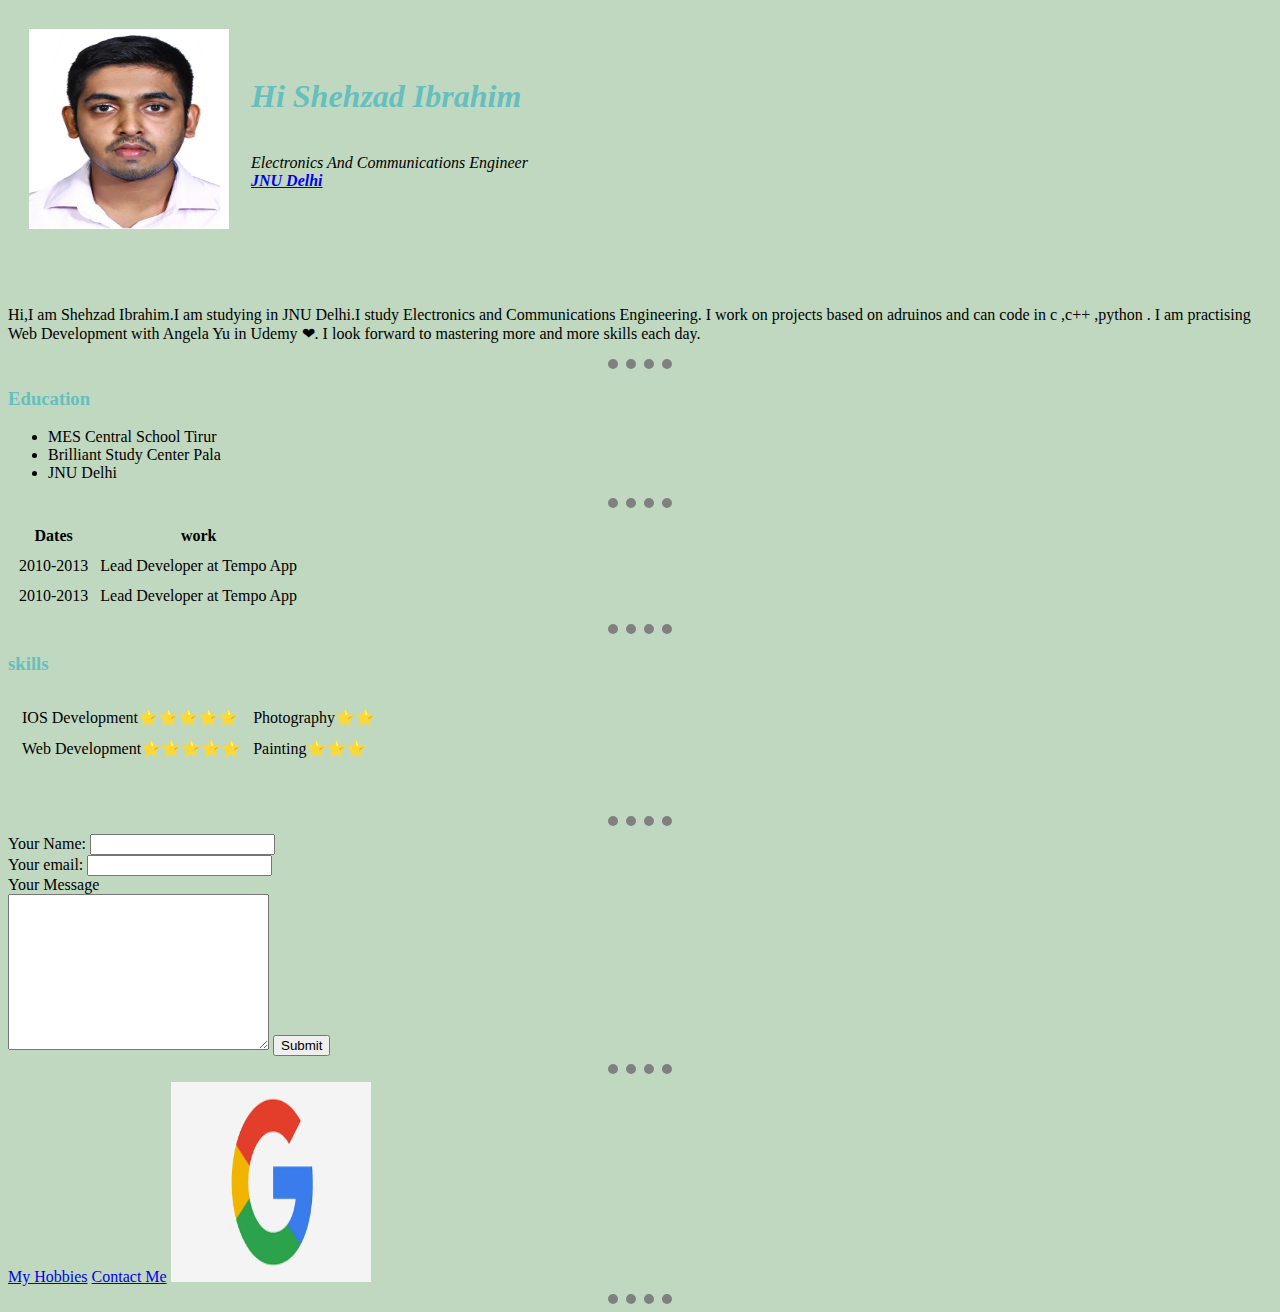
<file: index.html>
<!DOCTYPE html>
<html lang="en" dir="ltr">

<head>
    <meta charset="utf-8">
    <title>Shehzad's Personal Site</title>
    <link rel="stylesheet" href="CSS/styles.css">

</head>

<body>
    <table cellspacing="20">
        <tr>
            <td><img src="images/photo1.jpg" alt="Shehzad Ibrahim" height="200" width="200"></td>
            <td>
                <p><em>
                        <h1>Hi Shehzad Ibrahim</h1><br>Electronics And Communications Engineer <br>
                        <strong><a href="https://www.jnu.ac.in/main/">JNU Delhi</a></strong>
                    </em></p>
            </td>
        </tr>
    </table>


    <br>
    <br>
    <p>Hi,I am Shehzad Ibrahim.I am studying in JNU Delhi.I study Electronics and Communications Engineering.
        I work on projects based on adruinos and can code in c ,c++ ,python .
        I am practising Web Development with Angela Yu in Udemy ❤.
        I look forward to mastering more and more skills each day.</p>

    <hr size="3" noshade>
    <h3>Education</h3>

    <p>
    <ul>
        <li>MES Central School Tirur</li>
        <li>Brilliant Study Center Pala</li>
        <li>JNU Delhi</li>
    </ul>
    </p>
    <hr size="3" noshade>

    <table cellspacing="10">
        <thead>
            <tr>
                <th>Dates</th>
                <th>work</th>
            </tr>
        </thead>
        <tbody>
            <tr>
                <td>2010-2013 </td>
                <td>Lead Developer at Tempo App</td>
            </tr>
            <tr>
                <td>2010-2013 </td>
                <td>Lead Developer at Tempo App</td>
            </tr>

        </tbody>
        <tfoot>

        </tfoot>

    </table>

    <hr size="3" noshade>


    <h3>skills</h3>

    <table>
        <tr>
            <td>
                <table cellspacing="10">
                    <tr>
                        <td>IOS Development⭐⭐⭐⭐⭐</td>
                        <td>Photography⭐⭐</td>

                    </tr>
                    <tr>
                        <td>Web Development⭐⭐⭐⭐⭐</td>
                        <td>Painting⭐⭐⭐</td>
                    </tr>
                </table>
            </td>


        </tr>
    </table>










    <br><br>

    <hr size="3" noshade>
    <form class="" action="mailto:shehzadibrahim87@gmail.com" method="post" enctype="text/plain">
        <label for="">Your Name:</label>
        <input type="text" name="yourname" value=""><br>
        <label for="">Your email:</label>
        <input type="email" name="youremail" value=""><br>
        <label for="">Your Message</label><br>
        <textarea name="name" rows="10" cols="30"></textarea>
        <input type="submit" name="">


    </form>

    <hr size="3" noshade>
    <a href="hobbies.html">My Hobbies</a>



    <a href="contact.html">Contact Me</a>
    <a href="https://www.google.com/">
        <img border="0" alt="browser not supported" src="images/google.png" width="100" height="50">
    </a>

    <hr size="3" noshade>
    </body>

</html>
</file>
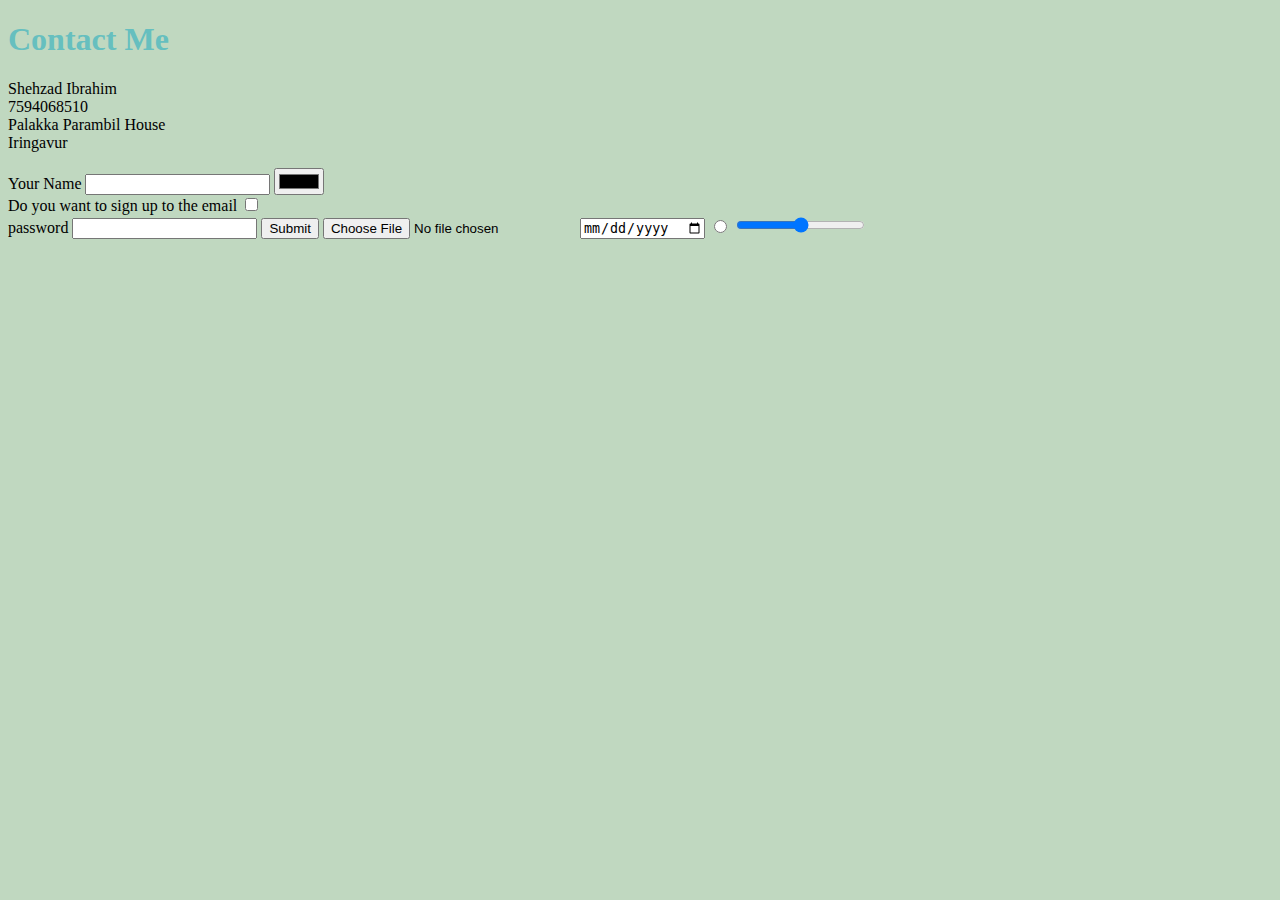
<file: contact.html>
<!DOCTYPE html>
<html lang="en" dir="ltr">
  <head>
    <meta charset="utf-8">
    <title>contact me</title>
     <link rel="stylesheet" href="CSS/styles.css">
  </head>

  <body>
    <h1>Contact Me</h1>
    <p>Shehzad Ibrahim <br>7594068510 <br>Palakka Parambil House <br>Iringavur <br></p>

<form class="" action="index.html" method="post">
  <label for="">Your Name</label>
  <input type="text" name="" value="">
  <input type="color" name="" value="">
<br>
  <label>Do you want to sign up to the email</label>
  <input type="checkbox" name="" value="">
  <br>
  <label>password</label>
  <input type="password" name="" value="">
  <input type="submit" name="" >
  <input type="file" name="" value="">
  <input type="date" name="" value="">
  <input type="radio" name="" value="">
  <input type="range" name="" value="">
</form>

  </body>
</html>
</file>
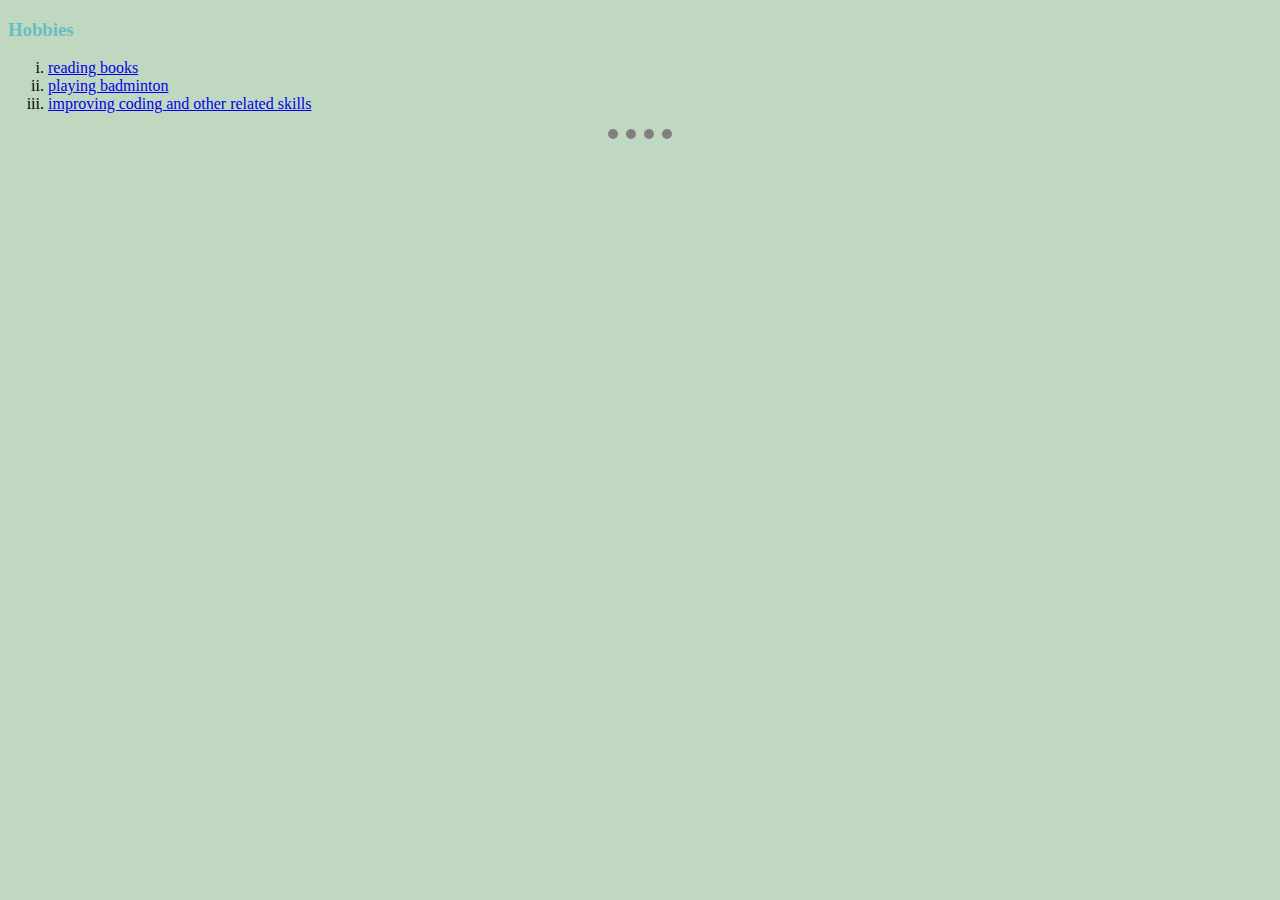
<file: hobbies.html>
<!DOCTYPE html>
<html lang="en" dir="ltr">

<head>
  <meta charset="utf-8">
  <title>My Hobbies</title>
  <link rel="stylesheet" href="CSS/styles.css">
</head>

<body>
  <h3>Hobbies</h3>

  <ol type="i">
    <li><a href="https://www.healthline.com/health/benefits-of-reading-books">reading books</a></li>
    <li><a href="https://www.rulesofsport.com/sports/badminton.html">playing badminton</a></li>
    <li><a href="https://grasshopper.app/why-coding/">improving coding and other related skills</a></li>

  </ol>
  <hr size="3" noshade>
</body>

</html>
</file>
<file: CSS/styles.css>
body {
    background-color: #C0D8C0;
}

hr{
background-color: #C0D8C0;
border-width: 10px;
border-style: none;

border-top-style:dotted;

height: 0;
width: 5%;
}

img{

height: 200px;
width: 200px;
}


h1{
    
    color: #66BFBF;
}

h3{
    color: #66BFBF;
}
</file>
